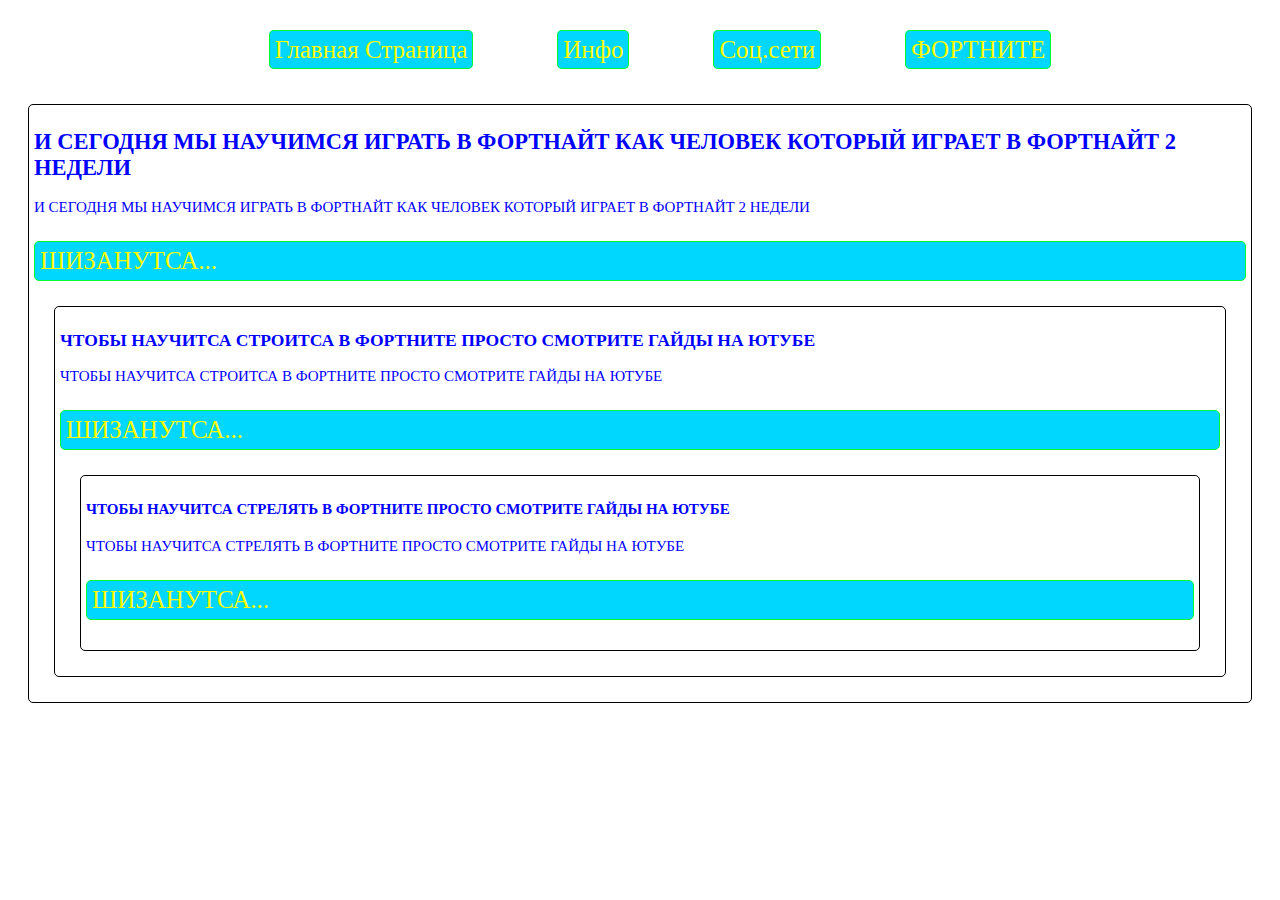
<file: index.html>
<!DOCTYPE html>
<html lang="en">
<head>
  <meta charset="UTF-8">
  <meta name="viewport" content="width=device-width, initial-scale=1.0">
  <meta http-equiv="X-UA-Compatible" content="ie=edge">
  <title>ФОРТНИТЕ</title>
  <link rel="stylesheet" href="css/style.css">
</head>
<body>
  <header>
    <ol align="center">
      <li><a href="index.html">Главная Страница</a></li>
      <li><a href="info.html">Инфо</a></li>
      <li><a href="contacts.html">Соц.сети</a></li>
      <li><a href="fortnite.html">ФОРТНИТЕ</a></li>
    </ol>
  </header>
  <main>
    <div class="posts">
      <h2>И СЕГОДНЯ МЫ НАУЧИМСЯ ИГРАТЬ В ФОРТНАЙТ КАК ЧЕЛОВЕК КОТОРЫЙ ИГРАЕТ В ФОРТНАЙТ 2 НЕДЕЛИ</h2>
      <p>И СЕГОДНЯ МЫ НАУЧИМСЯ ИГРАТЬ В ФОРТНАЙТ КАК ЧЕЛОВЕК КОТОРЫЙ ИГРАЕТ В ФОРТНАЙТ 2 НЕДЕЛИ</p>
      <p class="button">ШИЗАНУТСА...</p>
    <div class="posts">
      <h3>ЧТОБЫ НАУЧИТСА СТРОИТСА В ФОРТНИТЕ ПРОСТО СМОТРИТЕ ГАЙДЫ НА ЮТУБЕ</h3>
      <p>ЧТОБЫ НАУЧИТСА СТРОИТСА В ФОРТНИТЕ ПРОСТО СМОТРИТЕ ГАЙДЫ НА ЮТУБЕ</p>
      <p class="button">ШИЗАНУТСА...</p>
    <div class="posts">
      <h4>ЧТОБЫ НАУЧИТСА СТРЕЛЯТЬ В ФОРТНИТЕ ПРОСТО СМОТРИТЕ ГАЙДЫ НА ЮТУБЕ</h4>
      <p>ЧТОБЫ НАУЧИТСА СТРЕЛЯТЬ В ФОРТНИТЕ ПРОСТО СМОТРИТЕ ГАЙДЫ НА ЮТУБЕ</p>
      <p class="button">ШИЗАНУТСА...</p>
    </div>
  </main>
  <footer>

  </footer>
</body>
</html>
</file>
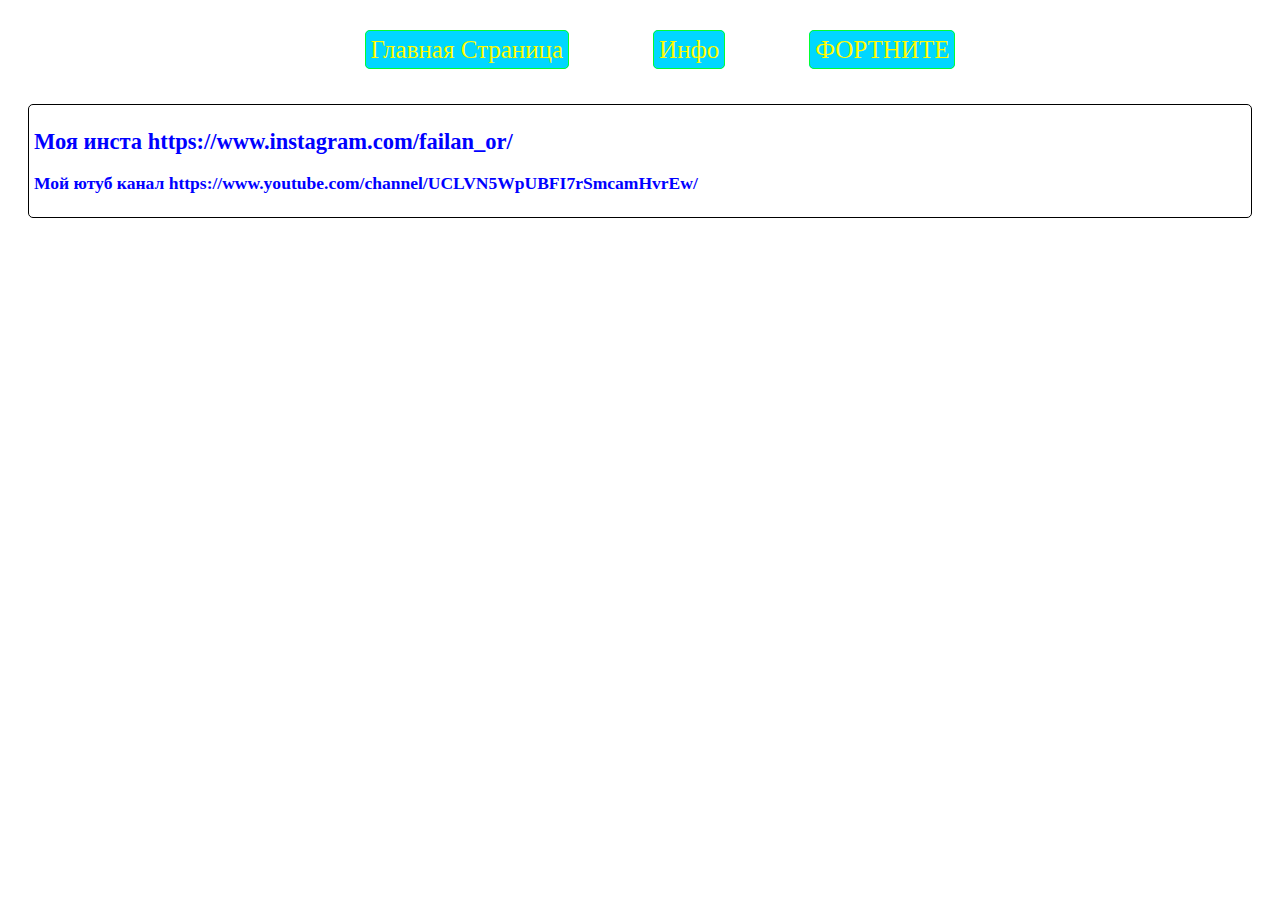
<file: contacts.html>
<!DOCTYPE html>
<html lang="en">
<head>
  <meta charset="UTF-8">
  <meta name="viewport" content="width=device-width, initial-scale=1.0">
  <meta http-equiv="X-UA-Compatible" content="ie=edge">
  <title>ФОРТНИТЕ</title>
  <link rel="stylesheet" href="css/style.css">
</head>
<body>
  <header>
    <ol align="center">
      <li><a href="index.html">Главная Страница</a></li>
      <li><a href="info.html">Инфо</a></li>
      <li><a href="fortnite.html">ФОРТНИТЕ</a></li>
    </ol>
  </header>
  <main>
    <div class="posts">
      <h2>Моя инста https://www.instagram.com/failan_or/</h2>
      <h3>Мой ютуб канал https://www.youtube.com/channel/UCLVN5WpUBFI7rSmcamHvrEw/</h3>
    </div>
  </main>
  <footer>

  </footer>
</body>
</html>
</file>
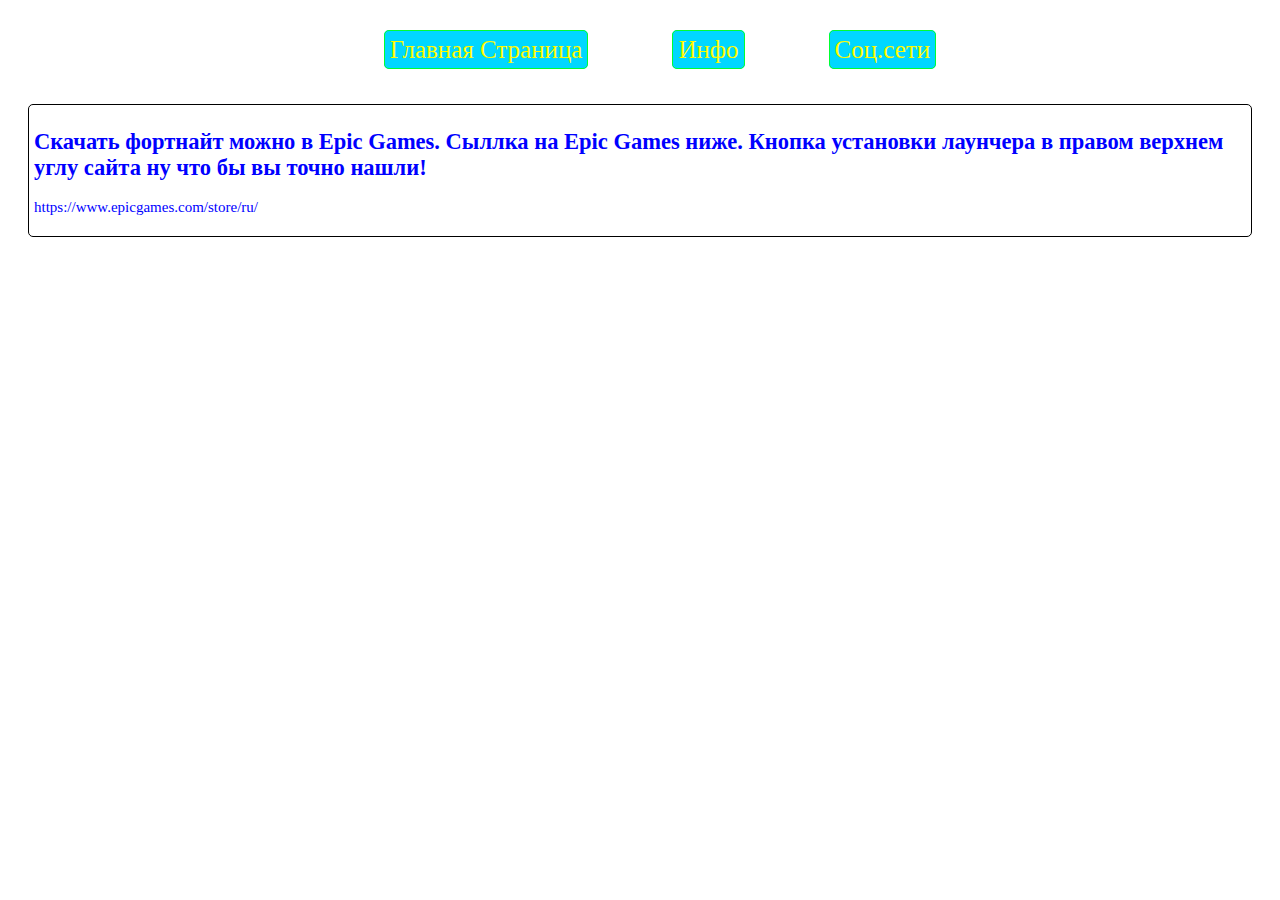
<file: fortnite.html>
<!DOCTYPE html>
<html lang="en">
<head>
  <meta charset="UTF-8">
  <meta name="viewport" content="width=device-width, initial-scale=1.0">
  <meta http-equiv="X-UA-Compatible" content="ie=edge">
  <title>ФОРТНИТЕ</title>
  <link rel="stylesheet" href="css/style.css">
</head>
<body>
  <header>
    <ol align="center">
      <li><a href="index.html">Главная Страница</a></li>
      <li><a href="info.html">Инфо</a></li>
      <li><a href="contacts.html">Соц.сети</a></li>

    </ol>
  </header>
  <main>
    <div class="posts">
      <h2>Скачать фортнайт можно в Epic Games. Сыллка на Epic Games ниже. Кнопка установки лаунчера в правом верхнем углу сайта ну что бы вы точно нашли!</h2>
      <p>https://www.epicgames.com/store/ru/</p>

    </div>
  </main>
  <footer>

  </footer>
</body>
</html>
</file>
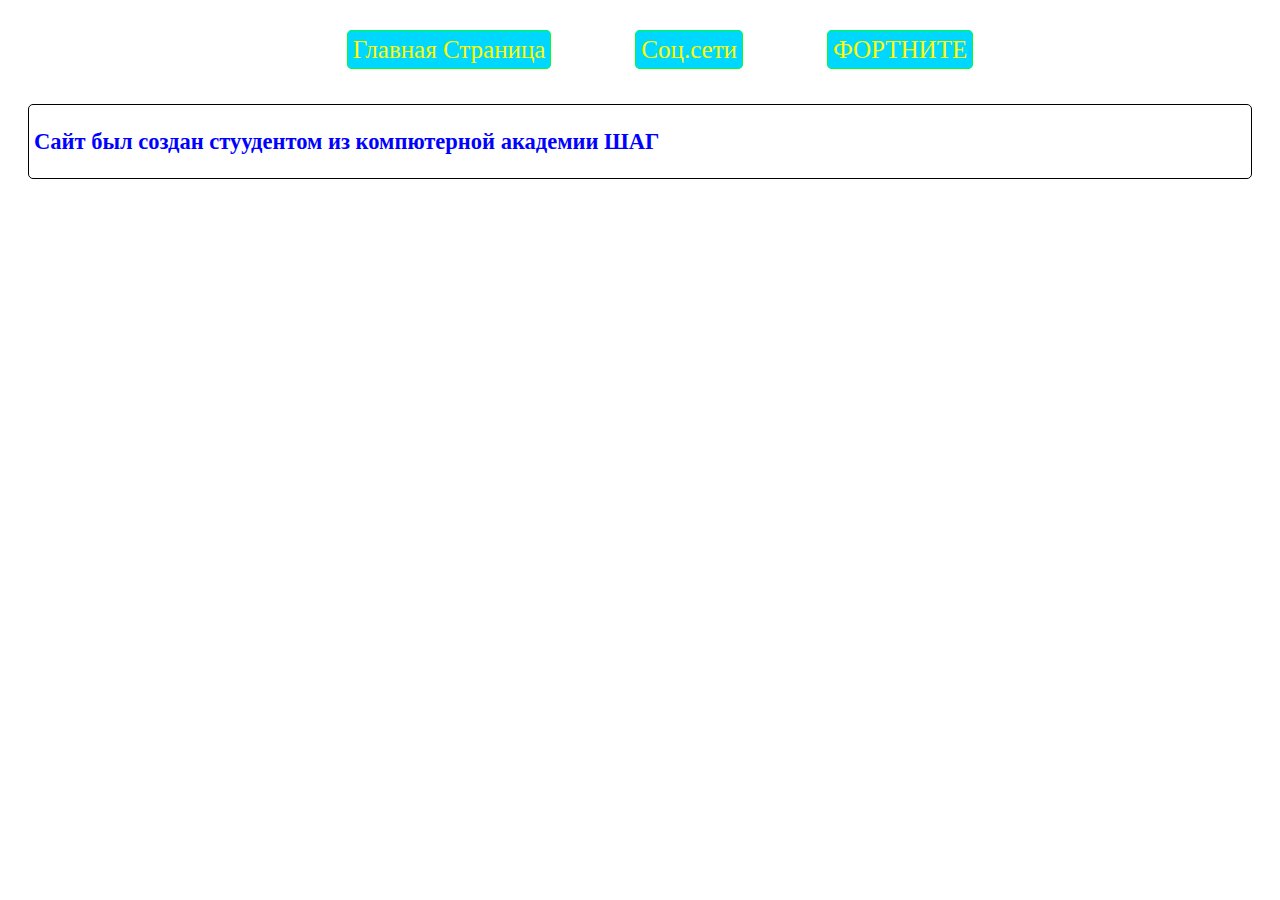
<file: info.html>
<!DOCTYPE html>
<html lang="en">
<head>
  <meta charset="UTF-8">
  <meta name="viewport" content="width=device-width, initial-scale=1.0">
  <meta http-equiv="X-UA-Compatible" content="ie=edge">
  <title>ФОРТНИТЕ</title>
  <link rel="stylesheet" href="css/style.css">
</head>
<body>
  <header>
    <ol align="center">
      <li><a href="index.html">Главная Страница</a></li>
      <li><a href="contacts.html">Соц.сети</a></li>
      <li><a href="fortnite.html">ФОРТНИТЕ</a></li>
    </ol>
  </header>
  <main>
    <div class="posts">
      <h2>Сайт был создан стуудентом из компютерной академии ШАГ</h2>

    </div>
  </main>
  <footer>

  </footer>
</body>
</html>
</file>
<file: css/style.css>
body{
  background-image: url(https://compass-ssl.xbox.com/assets/40/f0/40f0cad1-8dff-49a6-96ee-d845dd54ad13.jpg?n=Fortnite_GLP-Page-Hero-1084_Ch2-S6_1920x1080_03.jpg);
}
li{
  display: inline-block;
  padding: 20px 40px
}
a{
  background-color: #00D7FF;
  border: 1px solid #00FF30;
  border-radius: 5px;
  font-size: 25px;
  padding: 5px 5px;
  text-decoration: none;
  color: #FFFA00;
}
a:hover{
  background-color: #008CFF;
  border: 1px solid #01FFD0;
  border-radius: 5px;
  font-size: 26px;
  padding: 5px 5px;
  text-decoration: none;
  color: #FFCC01;
}
.posts{
  border: 1px solid black;
  border-radius: 5px;
  font-size: 15px;
  padding: 5px 5px;
  text-decoration: none;
  color: blue;
  margin: 20px 20px;
}
.button{
  background-color: #00D7FF;
  border: 1px solid #00FF30;
  border-radius: 5px;
  font-size: 25px;
  padding: 5px 5px;
  text-decoration: none;
  color: #FFFA00;
}
.button:hover{
  background-color: #008CFF;
  border: 1px solid #01FFD0;
  border-radius: 5px;
  font-size: 26px;
  padding: 5px 5px;
  text-decoration: none;
  color: #FFCC01;
</file>
